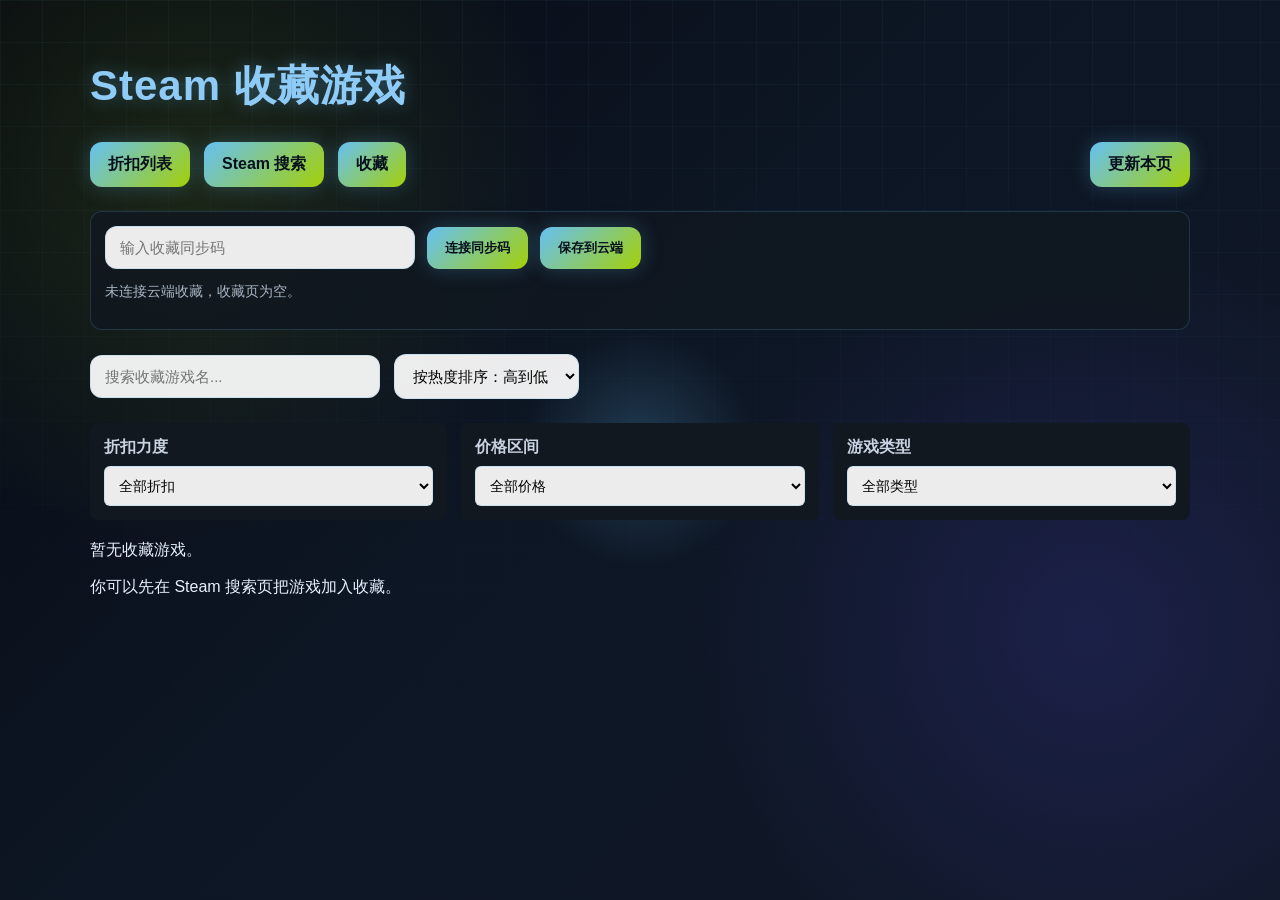
<file: favorites.html>
<!DOCTYPE html>
<html lang="zh-CN">
<head>
  <meta charset="UTF-8">
  <title>Steam 收藏游戏</title>
  <link rel="stylesheet" href="assets/styles.css">
</head>
<body>
  <h1>Steam 收藏游戏</h1>

  <div class="button-row nav-row">
    <div class="nav-links">
      <a class="stats-button nav-button" href="index.html">折扣列表</a>
      <a class="stats-button nav-button" href="search.html">Steam 搜索</a>
      <a class="stats-button nav-button" href="favorites.html">收藏</a>
    </div>
    <div class="nav-actions">
      <button class="stats-button nav-button" onclick="refreshCurrentPageFavorites()">更新本页</button>
    </div>
  </div>

  <div class="sync-panel">
    <div class="sync-row">
      <input id="syncKeyInput" type="text" placeholder="输入收藏同步码">
      <button class="stats-button" onclick="connectSyncKey()">连接同步码</button>
      <button class="stats-button" onclick="saveCloudFavorites()">保存到云端</button>
    </div>
    <p id="syncStatus" class="meta">未连接云端收藏。</p>
  </div>

  <div class="toolbar">
    <input id="searchInput" type="text" placeholder="搜索收藏游戏名..." oninput="handleListCriteriaChange()">

    <select id="sortSelect" onchange="handleListCriteriaChange()">
      <option value="popularity_desc">按热度排序：高到低</option>
      <option value="name_asc">按名称排序：A-Z</option>
      <option value="name_desc">按名称排序：Z-A</option>
      <option value="price_asc">按价格排序：低到高</option>
      <option value="price_desc">按价格排序：高到低</option>
      <option value="discount_desc">按折扣排序：高到低</option>
    </select>
  </div>

  <div class="filter-grid">
    <div class="filter-field">
      <label for="discountFilter">折扣力度</label>
      <select id="discountFilter" onchange="handleListCriteriaChange()">
        <option value="all">全部折扣</option>
        <option value="80">80% 及以上</option>
        <option value="70">70% 及以上</option>
        <option value="50">50% 及以上</option>
        <option value="30">30% 及以上</option>
      </select>
    </div>

    <div class="filter-field">
      <label for="priceFilter">价格区间</label>
      <select id="priceFilter" onchange="handleListCriteriaChange()">
        <option value="all">全部价格</option>
        <option value="0-20">¥20 以内</option>
        <option value="20-50">¥20 - ¥50</option>
        <option value="50-100">¥50 - ¥100</option>
        <option value="100-999999">¥100 以上</option>
      </select>
    </div>

    <div class="filter-field">
      <label for="genreFilter">游戏类型</label>
      <select id="genreFilter" onchange="handleListCriteriaChange()">
        <option value="all">全部类型</option>
      </select>
    </div>
  </div>

  <p id="gameCount"></p>
  <p id="refreshStatus" class="meta"></p>
  <div id="games"></div>
  <div id="pagination" class="pagination" style="display: none;">
    <button id="prevPageButton" class="page-button" onclick="changePage(-1)">上一页</button>
    <span id="pageInfo" class="page-info">第 1 / 1 页</span>
    <button id="nextPageButton" class="page-button" onclick="changePage(1)">下一页</button>
  </div>

<script>
  const FAVORITES_KEY = 'steamDealFavorites';
  const REFRESH_ENDPOINT = 'https://steam.nin508404.workers.dev/api/apps';
  const CLOUD_FAVORITES_ENDPOINT = 'https://steam.nin508404.workers.dev/api/favorites';
  const SYNC_KEY_STORAGE = 'steamFavoritesSyncKey';
  const PAGE_SIZE = 20;

  let favoriteGames = [];
  let currentPage = 1;

  function escapeHTML(text) {
    if (!text) return '';

    return String(text)
      .replaceAll('&', '&amp;')
      .replaceAll('<', '&lt;')
      .replaceAll('>', '&gt;')
      .replaceAll('"', '&quot;')
      .replaceAll("'", '&#039;');
  }

  function getFavorites() {
    return JSON.parse(localStorage.getItem(FAVORITES_KEY) || '{}');
  }

  function saveFavorites(favorites) {
    localStorage.setItem(FAVORITES_KEY, JSON.stringify(favorites));
    syncFavoritesToCloud(favorites);
  }

  function getSyncKey() {
    return localStorage.getItem(SYNC_KEY_STORAGE) || '';
  }

  function setSyncKey(syncKey) {
    if (syncKey) {
      localStorage.setItem(SYNC_KEY_STORAGE, syncKey);
    } else {
      localStorage.removeItem(SYNC_KEY_STORAGE);
    }

    document.getElementById('syncKeyInput').value = syncKey;
  }

  function getSyncEndpoint(syncKey) {
    return `${CLOUD_FAVORITES_ENDPOINT}?key=${encodeURIComponent(syncKey)}`;
  }

  function isValidSyncKey(syncKey) {
    return /^[a-zA-Z0-9_-]{8,64}$/.test(syncKey);
  }

  function updateSyncStatus(message) {
    document.getElementById('syncStatus').innerText = message;
  }

  async function syncFavoritesToCloud(favorites = getFavorites()) {
    const syncKey = getSyncKey();

    if (!syncKey) return;

    try {
      const response = await fetch(getSyncEndpoint(syncKey), {
        method: 'POST',
        headers: {
          'Content-Type': 'application/json',
        },
        body: JSON.stringify({ games: favorites }),
      });

      if (!response.ok) {
        throw new Error(`云端保存返回 ${response.status}`);
      }

      const data = await response.json();
      updateSyncStatus(`已连接云端收藏：${syncKey}，云端收藏 ${data.count || 0} 个。`);
    } catch (error) {
      console.error(error);
      updateSyncStatus('云端保存失败，请确认 Worker KV 已绑定并部署。');
    }
  }

  async function loadCloudFavorites(syncKey) {
    const response = await fetch(getSyncEndpoint(syncKey));

    if (!response.ok) {
      throw new Error(`云端读取返回 ${response.status}`);
    }

    const data = await response.json();

    return data.games && typeof data.games === 'object' ? data.games : {};
  }

  async function connectSyncKey() {
    const syncKey = document.getElementById('syncKeyInput').value.trim();

    if (!syncKey) {
      setSyncKey('');
      localStorage.removeItem(FAVORITES_KEY);
      favoriteGames = [];
      currentPage = 1;
      populateGenreFilter();
      renderFavorites();
      updateSyncStatus('未连接云端收藏，收藏页已重置为空。');
      return;
    }

    if (!isValidSyncKey(syncKey)) {
      updateSyncStatus('同步码需为 8-64 位字母、数字、下划线或短横线。');
      return;
    }

    try {
      updateSyncStatus('正在连接云端收藏...');
      const cloudFavorites = await loadCloudFavorites(syncKey);

      setSyncKey(syncKey);
      localStorage.setItem(FAVORITES_KEY, JSON.stringify(cloudFavorites));
      favoriteGames = Object.values(cloudFavorites);
      currentPage = 1;
      populateGenreFilter();
      renderFavorites();
      updateSyncStatus(`已连接云端收藏：${syncKey}，当前收藏 ${favoriteGames.length} 个。`);
    } catch (error) {
      console.error(error);
      updateSyncStatus('连接失败，请确认同步码和 Cloudflare Worker 配置。');
    }
  }

  async function saveCloudFavorites() {
    const syncKey = document.getElementById('syncKeyInput').value.trim() || getSyncKey();

    if (!isValidSyncKey(syncKey)) {
      updateSyncStatus('请先创建或输入有效同步码。');
      return;
    }

    setSyncKey(syncKey);
    updateSyncStatus('正在保存到云端...');
    await syncFavoritesToCloud(getFavorites());
  }

  function getCurrentPageFavoriteGames() {
    const games = getFilteredSortedGames();
    const totalPages = Math.max(1, Math.ceil(games.length / PAGE_SIZE));

    currentPage = Math.min(Math.max(currentPage, 1), totalPages);

    return getPageItems(games, currentPage, PAGE_SIZE).items;
  }

  function removeFavorite(appid) {
    const favorites = getFavorites();
    delete favorites[appid];
    saveFavorites(favorites);
    loadFavorites();
  }

  function populateGenreFilter() {
    const genreSelect = document.getElementById('genreFilter');
    const genres = new Set();

    favoriteGames.forEach(game => {
      if (!Array.isArray(game.genres)) return;
      game.genres.forEach(genre => {
        if (genre) genres.add(genre);
      });
    });

    const selectedGenre = genreSelect.value;
    genreSelect.innerHTML = '<option value="all">全部类型</option>';

    [...genres]
      .sort((a, b) => a.localeCompare(b, 'zh-CN'))
      .forEach(genre => {
        const option = document.createElement('option');
        option.value = genre;
        option.textContent = genre;
        genreSelect.appendChild(option);
      });

    genreSelect.value = [...genres].includes(selectedGenre) ? selectedGenre : 'all';
  }

  function gameMatchesFilters(game) {
    const discountFilter = document.getElementById('discountFilter').value;
    const priceFilter = document.getElementById('priceFilter').value;
    const genreFilter = document.getElementById('genreFilter').value;

    if (discountFilter !== 'all' && (game.discount || 0) < Number(discountFilter)) {
      return false;
    }

    if (priceFilter !== 'all') {
      const [minPrice, maxPrice] = priceFilter.split('-').map(Number);
      const price = Number(game.final_price_num || 0);

      if (price < minPrice || price > maxPrice) {
        return false;
      }
    }

    if (genreFilter !== 'all') {
      const genres = Array.isArray(game.genres) ? game.genres : [];

      if (!genres.includes(genreFilter)) {
        return false;
      }
    }

    return true;
  }

  function sortGames(games, sortType) {
    const sortedGames = [...games];

    sortedGames.sort((a, b) => {
      if (sortType === 'name_asc') return a.name.localeCompare(b.name);
      if (sortType === 'name_desc') return b.name.localeCompare(a.name);
      if (sortType === 'price_asc') return (a.final_price_num || 0) - (b.final_price_num || 0);
      if (sortType === 'price_desc') return (b.final_price_num || 0) - (a.final_price_num || 0);
      if (sortType === 'discount_desc') return (b.discount || 0) - (a.discount || 0);
      return (b.popularity || 0) - (a.popularity || 0);
    });

    return sortedGames;
  }

  function getFilteredSortedGames() {
    const keyword = document.getElementById('searchInput').value.trim().toLowerCase();
    const sortType = document.getElementById('sortSelect').value;

    return sortGames(
      favoriteGames.filter(game => game.name.toLowerCase().includes(keyword) && gameMatchesFilters(game)),
      sortType
    );
  }

  function getPageItems(items, page, pageSize) {
    const startIndex = (page - 1) * pageSize;

    return {
      items: items.slice(startIndex, startIndex + pageSize),
      startIndex
    };
  }

  function updatePaginationControls(totalItems) {
    const totalPages = Math.max(1, Math.ceil(totalItems / PAGE_SIZE));

    document.getElementById('pagination').style.display = totalItems > PAGE_SIZE ? 'flex' : 'none';
    document.getElementById('pageInfo').innerText = `第 ${currentPage} / ${totalPages} 页`;
    document.getElementById('prevPageButton').disabled = currentPage <= 1;
    document.getElementById('nextPageButton').disabled = currentPage >= totalPages;
  }

  function renderGameCards(container, games) {
    games.forEach(game => {
      const review = game.top_review || {};
      const imageUrl = game.image_url || `https://cdn.akamai.steamstatic.com/steam/apps/${game.appid}/header.jpg`;
      const genres = Array.isArray(game.genres) && game.genres.length > 0 ? game.genres : ['暂无类型'];
      const categories = Array.isArray(game.categories) && game.categories.length > 0 ? game.categories : [];
      const genreHTML = genres.slice(0, 4).map(item => `<span class="tag">${escapeHTML(item)}</span>`).join('');
      const categoryHTML = categories.slice(0, 3).map(item => `<span class="tag">${escapeHTML(item)}</span>`).join('');
      const scoreText = game.metacritic_score ? `${game.metacritic_score} / 100` : '暂无评分';
      const platformList = [];

      if (game.platforms?.windows) platformList.push('Windows');
      if (game.platforms?.mac) platformList.push('macOS');
      if (game.platforms?.linux) platformList.push('Linux');

      const platformText = platformList.length > 0 ? platformList.join(' / ') : '未知平台';
      const developerText = Array.isArray(game.developers) && game.developers.length > 0 ? game.developers.join(' / ') : '未知开发商';
      const publisherText = Array.isArray(game.publishers) && game.publishers.length > 0 ? game.publishers.join(' / ') : '未知发行商';

      const div = document.createElement('div');
      div.className = 'game';
      div.innerHTML = `
        <div class="game-card">
          <div class="game-left">
            <div class="game-cover-wrap">
              <img class="game-cover" src="${escapeHTML(imageUrl)}" alt="${escapeHTML(game.name)}" loading="lazy" onerror="this.style.display='none'">
            </div>
            <div class="cover-meta">
              <div class="score-pill">评分：${escapeHTML(scoreText)}</div>
              <div class="side-line">类型：</div>
              <div class="tag-list">${genreHTML}</div>
              ${categoryHTML ? `<div class="side-line" style="margin-top: 10px;">特性：</div><div class="tag-list">${categoryHTML}</div>` : ''}
              <div class="side-line" style="margin-top: 10px;">平台：${escapeHTML(platformText)}</div>
              <div class="side-line">发行日期：${escapeHTML(game.release_date || '未知')}</div>
              <div class="side-line">开发商：${escapeHTML(developerText)}</div>
              <div class="side-line">发行商：${escapeHTML(publisherText)}</div>
            </div>
          </div>
          <div class="game-info">
            <h2>${escapeHTML(game.name)}</h2>
            <p>
              折扣：<span class="discount">-${game.discount || 0}%</span>
              ｜ 现价：${escapeHTML(game.final_price)}
              ｜ 原价：${escapeHTML(game.original_price)}
            </p>
            <p class="meta">热度：${Number(game.popularity || 0).toLocaleString()} 条推荐/评论</p>
            <p class="description">${escapeHTML(game.description || '暂无简介')}</p>
            <div class="review">
              <strong>热门评论：</strong>
              <p>${escapeHTML(review.text || '暂无热门评论')}</p>
              <p class="meta">有用票数：${Number(review.votes_up || 0).toLocaleString()}</p>
            </div>
            <p>
              <button class="favorite-button" onclick="removeFavorite(${Number(game.appid)})">取消收藏</button>
              <a href="${escapeHTML(game.url)}" target="_blank" style="margin-left: 12px;">查看 Steam 页面</a>
            </p>
          </div>
        </div>
      `;

      container.appendChild(div);
    });
  }

  function renderFavorites() {
    const games = getFilteredSortedGames();
    const totalPages = Math.max(1, Math.ceil(games.length / PAGE_SIZE));
    const container = document.getElementById('games');

    currentPage = Math.min(Math.max(currentPage, 1), totalPages);
    container.innerHTML = '';
    updatePaginationControls(games.length);

    if (favoriteGames.length === 0) {
      document.getElementById('gameCount').innerText = '暂无收藏游戏。';
      container.innerHTML = '<p>你可以先在 Steam 搜索页把游戏加入收藏。</p>';
      return;
    }

    if (games.length === 0) {
      document.getElementById('gameCount').innerText = `当前显示 0 / ${favoriteGames.length} 个收藏游戏`;
      container.innerHTML = '<p>没有找到符合条件的收藏游戏。</p>';
      return;
    }

    const { items: pageGames, startIndex } = getPageItems(games, currentPage, PAGE_SIZE);
    document.getElementById('gameCount').innerText = `当前显示 ${startIndex + 1}-${startIndex + pageGames.length} / ${games.length} 个收藏游戏`;
    renderGameCards(container, pageGames);
  }

  async function refreshCurrentPageFavorites() {
    const pageGames = getCurrentPageFavoriteGames();
    const status = document.getElementById('refreshStatus');

    if (pageGames.length === 0) {
      status.innerText = '当前页没有可更新的收藏游戏。';
      return;
    }

    const appids = pageGames.map(game => game.appid).filter(Boolean);
    const uniqueAppids = [...new Set(appids)].slice(0, PAGE_SIZE);

    status.innerText = `正在更新本页 ${uniqueAppids.length} 个收藏游戏...`;

    try {
      const response = await fetch(`${REFRESH_ENDPOINT}?ids=${uniqueAppids.join(',')}`);

      if (!response.ok) {
        throw new Error(`刷新接口返回 ${response.status}`);
      }

      const data = await response.json();
      const refreshedGames = Array.isArray(data.results) ? data.results : [];
      const favorites = getFavorites();

      refreshedGames.forEach(game => {
        if (game.appid) {
          favorites[game.appid] = game;
        }
      });

      saveFavorites(favorites);
      favoriteGames = Object.values(favorites);
      populateGenreFilter();
      renderFavorites();

      status.innerText = `已更新本页 ${refreshedGames.length} 个收藏游戏。`;
    } catch (error) {
      console.error(error);
      status.innerText = '更新失败，请确认 Cloudflare Worker 的 /api/apps 已部署并可访问。';
    }
  }

  function handleListCriteriaChange() {
    currentPage = 1;
    renderFavorites();
  }

  function changePage(direction) {
    const games = getFilteredSortedGames();
    const totalPages = Math.max(1, Math.ceil(games.length / PAGE_SIZE));
    currentPage = Math.min(Math.max(currentPage + direction, 1), totalPages);
    renderFavorites();
    window.scrollTo({ top: 0, behavior: 'smooth' });
  }

  function loadFavorites() {
    const syncKey = getSyncKey();

    if (!syncKey) {
      localStorage.removeItem(FAVORITES_KEY);
      favoriteGames = [];
      currentPage = 1;
      document.getElementById('syncKeyInput').value = '';
      updateSyncStatus('未连接云端收藏，收藏页为空。');
      populateGenreFilter();
      renderFavorites();
      return;
    }

    document.getElementById('syncKeyInput').value = syncKey;
    updateSyncStatus(`已连接云端收藏：${syncKey}`);
    favoriteGames = Object.values(getFavorites());
    populateGenreFilter();
    renderFavorites();
  }

  document.addEventListener('pointermove', (event) => {
    document.documentElement.style.setProperty('--mouse-x', `${event.clientX}px`);
    document.documentElement.style.setProperty('--mouse-y', `${event.clientY}px`);
  });

  loadFavorites();
</script>
</body>
</html>
</file>
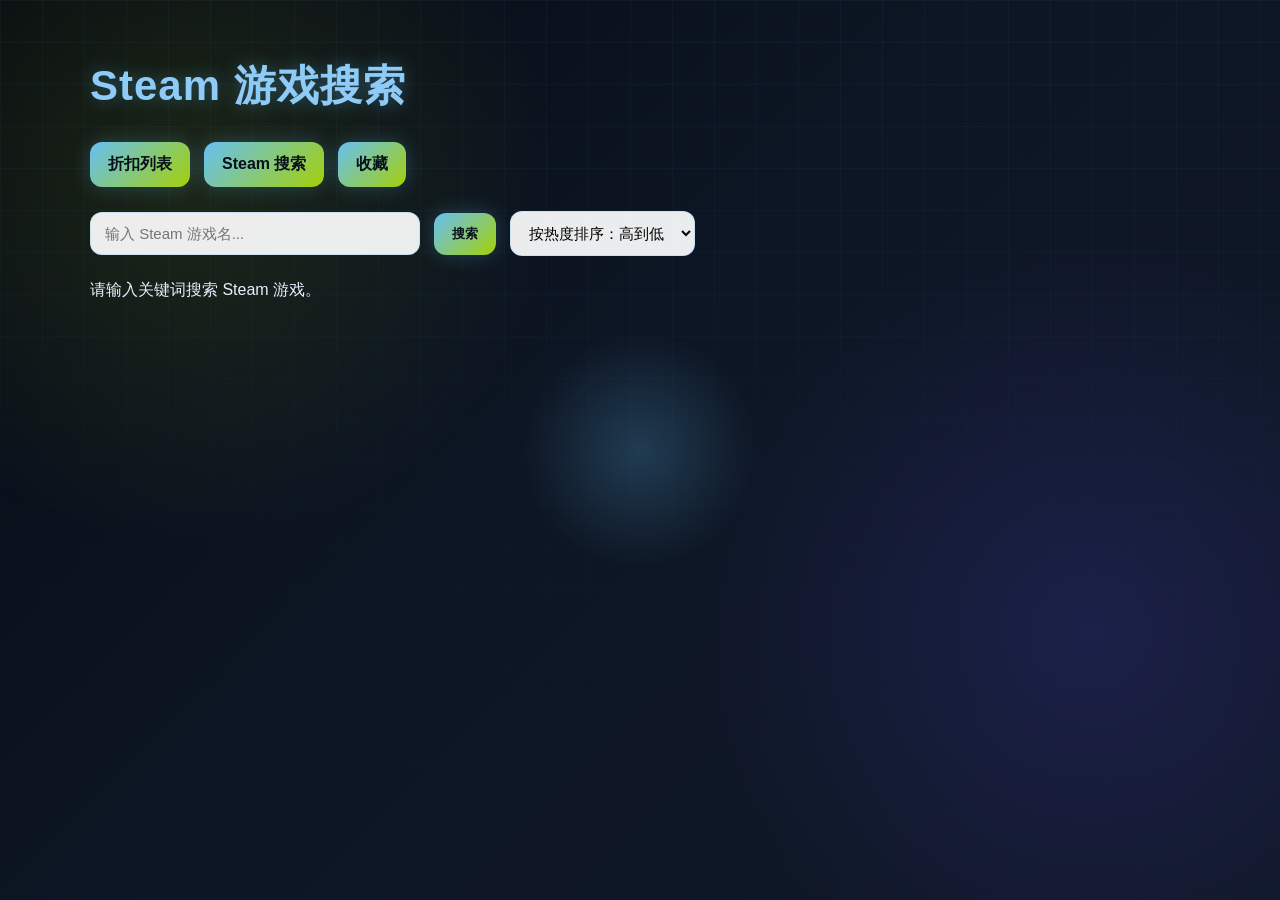
<file: search.html>
<!DOCTYPE html>
<html lang="zh-CN">
<head>
  <meta charset="UTF-8">
  <title>Steam 游戏搜索</title>
  <link rel="stylesheet" href="assets/styles.css">
</head>
<body>
  <h1>Steam 游戏搜索</h1>

  <div class="button-row">
    <a class="stats-button" href="index.html">折扣列表</a>
    <a class="stats-button" href="search.html">Steam 搜索</a>
    <a class="stats-button" href="favorites.html">收藏</a>
  </div>

  <div class="toolbar">
    <input id="steamKeyword" type="text" placeholder="输入 Steam 游戏名..." onkeydown="handleSearchKey(event)">
    <button class="stats-button" onclick="searchSteam()">搜索</button>

    <select id="sortSelect" onchange="handleListCriteriaChange()">
      <option value="popularity_desc">按热度排序：高到低</option>
      <option value="name_asc">按名称排序：A-Z</option>
      <option value="name_desc">按名称排序：Z-A</option>
      <option value="price_asc">按价格排序：低到高</option>
      <option value="price_desc">按价格排序：高到低</option>
      <option value="discount_desc">按折扣排序：高到低</option>
    </select>
  </div>

  <p id="statusText">请输入关键词搜索 Steam 游戏。</p>
  <div id="games"></div>
  <div id="pagination" class="pagination" style="display: none;">
    <button id="prevPageButton" class="page-button" onclick="changePage(-1)">上一页</button>
    <span id="pageInfo" class="page-info">第 1 / 1 页</span>
    <button id="nextPageButton" class="page-button" onclick="changePage(1)">下一页</button>
  </div>

<script>
  const SEARCH_ENDPOINT = 'https://steam.nin508404.workers.dev/api/search';
  const CLOUD_FAVORITES_ENDPOINT = 'https://steam.nin508404.workers.dev/api/favorites';
  const FAVORITES_KEY = 'steamDealFavorites';
  const SYNC_KEY_STORAGE = 'steamFavoritesSyncKey';
  const PAGE_SIZE = 50;

  let searchResults = [];
  let currentPage = 1;

  function escapeHTML(text) {
    if (!text) return '';

    return String(text)
      .replaceAll('&', '&amp;')
      .replaceAll('<', '&lt;')
      .replaceAll('>', '&gt;')
      .replaceAll('"', '&quot;')
      .replaceAll("'", '&#039;');
  }

  function normalizeGame(game) {
    return {
      appid: game.appid,
      name: game.name || 'Unknown Game',
      discount: Number(game.discount || 0),
      original_price: game.original_price || game.price_overview?.initial_formatted || '未知',
      final_price: game.final_price || game.price_overview?.final_formatted || '未知',
      final_price_num: Number(game.final_price_num || game.price_overview?.final || 0) / (game.price_overview ? 100 : 1),
      description: game.description || game.short_description || '暂无简介',
      popularity: Number(game.popularity || game.recommendations?.total || 0),
      image_url: game.image_url || game.header_image || `https://cdn.akamai.steamstatic.com/steam/apps/${game.appid}/header.jpg`,
      genres: Array.isArray(game.genres) ? game.genres : [],
      categories: Array.isArray(game.categories) ? game.categories : [],
      metacritic_score: game.metacritic_score || game.metacritic?.score || null,
      release_date: game.release_date || game.release_date_text || '未知',
      developers: Array.isArray(game.developers) ? game.developers : [],
      publishers: Array.isArray(game.publishers) ? game.publishers : [],
      platforms: game.platforms || {},
      url: game.url || `https://store.steampowered.com/app/${game.appid}`,
      top_review: game.top_review || null
    };
  }

  function getFavorites() {
    return JSON.parse(localStorage.getItem(FAVORITES_KEY) || '{}');
  }

  function saveFavorites(favorites) {
    localStorage.setItem(FAVORITES_KEY, JSON.stringify(favorites));
    syncFavoritesToCloud(favorites);
  }

  function getSyncKey() {
    return localStorage.getItem(SYNC_KEY_STORAGE) || '';
  }

  async function syncFavoritesToCloud(favorites) {
    const syncKey = getSyncKey();

    if (!syncKey) return;

    try {
      await fetch(`${CLOUD_FAVORITES_ENDPOINT}?key=${encodeURIComponent(syncKey)}`, {
        method: 'POST',
        headers: {
          'Content-Type': 'application/json',
        },
        body: JSON.stringify({ games: favorites }),
      });
    } catch (error) {
      console.error('Cloud favorite sync failed', error);
    }
  }

  function isFavorite(appid) {
    return Boolean(getFavorites()[appid]);
  }

  function toggleFavorite(appid) {
    const favorites = getFavorites();
    const game = searchResults.find(item => String(item.appid) === String(appid));

    if (!game) return;

    if (favorites[appid]) {
      delete favorites[appid];
    } else {
      favorites[appid] = game;
    }

    saveFavorites(favorites);
    renderResults();
  }

  function sortGames(games, sortType) {
    const sortedGames = [...games];

    sortedGames.sort((a, b) => {
      if (sortType === 'name_asc') return a.name.localeCompare(b.name);
      if (sortType === 'name_desc') return b.name.localeCompare(a.name);
      if (sortType === 'price_asc') return (a.final_price_num || 0) - (b.final_price_num || 0);
      if (sortType === 'price_desc') return (b.final_price_num || 0) - (a.final_price_num || 0);
      if (sortType === 'discount_desc') return (b.discount || 0) - (a.discount || 0);
      return (b.popularity || 0) - (a.popularity || 0);
    });

    return sortedGames;
  }

  function getPageItems(items, page, pageSize) {
    const startIndex = (page - 1) * pageSize;

    return {
      items: items.slice(startIndex, startIndex + pageSize),
      startIndex
    };
  }

  function updatePaginationControls(totalItems) {
    const totalPages = Math.max(1, Math.ceil(totalItems / PAGE_SIZE));

    document.getElementById('pagination').style.display = totalItems > PAGE_SIZE ? 'flex' : 'none';
    document.getElementById('pageInfo').innerText = `第 ${currentPage} / ${totalPages} 页`;
    document.getElementById('prevPageButton').disabled = currentPage <= 1;
    document.getElementById('nextPageButton').disabled = currentPage >= totalPages;
  }

  function renderGameCards(container, games) {
    games.forEach(game => {
      const review = game.top_review || {};
      const imageUrl = game.image_url || `https://cdn.akamai.steamstatic.com/steam/apps/${game.appid}/header.jpg`;
      const genres = Array.isArray(game.genres) && game.genres.length > 0 ? game.genres : ['暂无类型'];
      const categories = Array.isArray(game.categories) && game.categories.length > 0 ? game.categories : [];
      const genreHTML = genres.slice(0, 4).map(item => `<span class="tag">${escapeHTML(item)}</span>`).join('');
      const categoryHTML = categories.slice(0, 3).map(item => `<span class="tag">${escapeHTML(item)}</span>`).join('');
      const scoreText = game.metacritic_score ? `${game.metacritic_score} / 100` : '暂无评分';
      const platformList = [];

      if (game.platforms?.windows) platformList.push('Windows');
      if (game.platforms?.mac) platformList.push('macOS');
      if (game.platforms?.linux) platformList.push('Linux');

      const platformText = platformList.length > 0 ? platformList.join(' / ') : '未知平台';
      const developerText = Array.isArray(game.developers) && game.developers.length > 0 ? game.developers.join(' / ') : '未知开发商';
      const publisherText = Array.isArray(game.publishers) && game.publishers.length > 0 ? game.publishers.join(' / ') : '未知发行商';
      const favorite = isFavorite(game.appid);

      const div = document.createElement('div');
      div.className = 'game';
      div.innerHTML = `
        <div class="game-card">
          <div class="game-left">
            <div class="game-cover-wrap">
              <img class="game-cover" src="${escapeHTML(imageUrl)}" alt="${escapeHTML(game.name)}" loading="lazy" onerror="this.style.display='none'">
            </div>
            <div class="cover-meta">
              <div class="score-pill">评分：${escapeHTML(scoreText)}</div>
              <div class="side-line">类型：</div>
              <div class="tag-list">${genreHTML}</div>
              ${categoryHTML ? `<div class="side-line" style="margin-top: 10px;">特性：</div><div class="tag-list">${categoryHTML}</div>` : ''}
              <div class="side-line" style="margin-top: 10px;">平台：${escapeHTML(platformText)}</div>
              <div class="side-line">发行日期：${escapeHTML(game.release_date || '未知')}</div>
              <div class="side-line">开发商：${escapeHTML(developerText)}</div>
              <div class="side-line">发行商：${escapeHTML(publisherText)}</div>
            </div>
          </div>
          <div class="game-info">
            <h2>${escapeHTML(game.name)}</h2>
            <p>
              折扣：<span class="discount">-${game.discount || 0}%</span>
              ｜ 现价：${escapeHTML(game.final_price)}
              ｜ 原价：${escapeHTML(game.original_price)}
            </p>
            <p class="meta">热度：${Number(game.popularity || 0).toLocaleString()} 条推荐/评论</p>
            <p class="description">${escapeHTML(game.description || '暂无简介')}</p>
            <div class="review">
              <strong>热门评论：</strong>
              <p>${escapeHTML(review.text || '暂无热门评论')}</p>
              <p class="meta">有用票数：${Number(review.votes_up || 0).toLocaleString()}</p>
            </div>
            <p>
              <button class="favorite-button ${favorite ? 'is-favorite' : ''}" onclick="toggleFavorite(${Number(game.appid)})">
                ${favorite ? '取消收藏' : '加入收藏'}
              </button>
              <a href="${escapeHTML(game.url)}" target="_blank" style="margin-left: 12px;">查看 Steam 页面</a>
            </p>
          </div>
        </div>
      `;

      container.appendChild(div);
    });
  }

  function renderResults() {
    const sortType = document.getElementById('sortSelect')?.value || 'popularity_desc';
    const games = sortGames(searchResults, sortType);
    const totalPages = Math.max(1, Math.ceil(games.length / PAGE_SIZE));
    const container = document.getElementById('games');

    currentPage = Math.min(Math.max(currentPage, 1), totalPages);
    container.innerHTML = '';
    updatePaginationControls(games.length);

    if (games.length === 0) {
      document.getElementById('statusText').innerText = '暂无搜索结果。';
      return;
    }

    const { items: pageGames, startIndex } = getPageItems(games, currentPage, PAGE_SIZE);
    document.getElementById('statusText').innerText = `当前显示 ${startIndex + 1}-${startIndex + pageGames.length} / ${games.length} 个搜索结果`;
    renderGameCards(container, pageGames);
  }

  async function searchSteam() {
    const keyword = document.getElementById('steamKeyword').value.trim();

    if (!keyword) {
      document.getElementById('statusText').innerText = '请输入关键词搜索 Steam 游戏。';
      return;
    }

    currentPage = 1;
    document.getElementById('statusText').innerText = '正在搜索 Steam...';
    document.getElementById('games').innerHTML = '';

    try {
      const url = `${SEARCH_ENDPOINT}?q=${encodeURIComponent(keyword)}&page=1`;
      const response = await fetch(url);

      if (!response.ok) {
        throw new Error(`搜索接口返回 ${response.status}`);
      }

      const data = await response.json();
      const rawResults = data.results || data.deals || data.games || [];
      searchResults = rawResults.map(normalizeGame).filter(game => game.appid);
      renderResults();
    } catch (error) {
      console.error(error);
      document.getElementById('statusText').innerText = '搜索失败，请确认 Cloudflare Worker 的 /api/search 已部署并可访问。';
    }
  }

  function handleSearchKey(event) {
    if (event.key === 'Enter') {
      searchSteam();
    }
  }

  function handleListCriteriaChange() {
    currentPage = 1;
    renderResults();
  }

  function changePage(direction) {
    const totalPages = Math.max(1, Math.ceil(searchResults.length / PAGE_SIZE));
    currentPage = Math.min(Math.max(currentPage + direction, 1), totalPages);
    renderResults();
    window.scrollTo({ top: 0, behavior: 'smooth' });
  }

  document.addEventListener('pointermove', (event) => {
    document.documentElement.style.setProperty('--mouse-x', `${event.clientX}px`);
    document.documentElement.style.setProperty('--mouse-y', `${event.clientY}px`);
  });
</script>
</body>
</html>
</file>
<file: assets/styles.css>
:root {
  --mouse-x: 50vw;
  --mouse-y: 50vh;
}

body {
  font-family: Arial, sans-serif;
  max-width: 1100px;
  margin: 0 auto;
  padding: 30px;
  color: #e8f0ff;
  background: #070b12;
  position: relative;
  overflow-x: hidden;
}

body::before {
  content: "";
  position: fixed;
  inset: 0;
  pointer-events: none;
  z-index: -2;
  background:
    radial-gradient(circle at var(--mouse-x) var(--mouse-y), rgba(102, 192, 244, 0.22), transparent 15%),
    radial-gradient(circle at 15% 20%, rgba(164, 208, 7, 0.12), transparent 28%),
    radial-gradient(circle at 85% 70%, rgba(95, 80, 255, 0.16), transparent 32%),
    linear-gradient(135deg, #070b12 0%, #0d1624 45%, #101827 100%);
}

body::after {
  content: "";
  position: fixed;
  inset: 0;
  pointer-events: none;
  z-index: -1;
  background-image:
    linear-gradient(rgba(102, 192, 244, 0.06) 1px, transparent 1px),
    linear-gradient(90deg, rgba(102, 192, 244, 0.06) 1px, transparent 1px);
  background-size: 42px 42px;
  mask-image: linear-gradient(to bottom, rgba(0,0,0,0.8), transparent 80%);
  animation: gridMove 18s linear infinite;
}

@keyframes gridMove {
  from {
    background-position: 0 0;
  }

  to {
    background-position: 84px 84px;
  }
}

h1 {
  color: #8ecbf7;
  font-size: 42px;
  letter-spacing: 1px;
  text-shadow: 0 0 18px rgba(102, 192, 244, 0.35);
}

a {
  color: #8ecbf7;
}

.button-row,
.toolbar {
  display: flex;
  gap: 14px;
  margin: 24px 0;
  flex-wrap: wrap;
  align-items: center;
}

.nav-row {
  justify-content: space-between;
}

.nav-links,
.nav-actions {
  display: flex;
  gap: 14px;
  flex-wrap: wrap;
  align-items: center;
}

.toolbar input,
.toolbar select {
  padding: 12px 14px;
  border-radius: 12px;
  border: 1px solid rgba(102, 192, 244, 0.25);
  background: rgba(255, 255, 255, 0.92);
  font-size: 15px;
  outline: none;
}

.toolbar input {
  min-width: 260px;
}

#steamKeyword {
  min-width: 300px;
}

.stats-button,
.favorite-button,
.page-button {
  background: linear-gradient(135deg, #66c0f4, #a4d007);
  color: #07111e;
  border: none;
  padding: 12px 18px;
  border-radius: 12px;
  cursor: pointer;
  font-weight: bold;
  display: inline-flex;
  align-items: center;
  justify-content: center;
  box-shadow: 0 0 20px rgba(102, 192, 244, 0.25);
  transition: transform 0.2s ease, box-shadow 0.2s ease;
  text-decoration: none;
}

.stats-button:hover,
.favorite-button:hover,
.page-button:hover {
  transform: translateY(-2px);
  box-shadow: 0 0 28px rgba(102, 192, 244, 0.45);
}

.favorite-button.is-favorite {
  background: linear-gradient(135deg, #a4d007, #ffcf5a);
}

.nav-button {
  box-sizing: border-box;
  width: auto;
  height: auto;
  padding: 12px 18px;
  margin: 0;
  font: inherit;
  font-weight: bold;
  text-align: center;
  white-space: nowrap;
}

.modal {
  display: none;
  position: fixed;
  z-index: 999;
  left: 0;
  top: 0;
  width: 100%;
  height: 100%;
  background: rgba(0, 0, 0, 0.75);
}

.modal-content {
  background: #1b2838;
  margin: 6% auto;
  padding: 24px;
  width: 80%;
  max-width: 850px;
  border-radius: 10px;
  color: #eee;
}

.close {
  float: right;
  font-size: 28px;
  cursor: pointer;
  color: #aaa;
}

.close:hover {
  color: #fff;
}

.filter-grid {
  display: grid;
  grid-template-columns: repeat(3, 1fr);
  gap: 14px;
  margin: 20px 0;
}

.filter-field {
  background: #111820;
  padding: 14px;
  border-radius: 8px;
}

.filter-field label {
  display: block;
  margin-bottom: 8px;
  color: #c8d2e0;
  font-weight: bold;
}

.filter-field select {
  width: 100%;
  padding: 10px;
  border-radius: 6px;
  border: 1px solid rgba(102, 192, 244, 0.25);
  background: rgba(255, 255, 255, 0.92);
  font-size: 14px;
}

.filter-actions,
.sync-row {
  display: flex;
  gap: 12px;
  flex-wrap: wrap;
  align-items: center;
}

.filter-actions {
  margin-top: 18px;
}

.filter-summary {
  color: #aab6c5;
  margin: 0;
}

.sync-panel {
  background: rgba(17, 24, 32, 0.82);
  border: 1px solid rgba(102, 192, 244, 0.18);
  border-radius: 12px;
  padding: 14px;
  margin: 18px 0 24px;
}

.sync-panel input {
  min-width: 280px;
  padding: 12px 14px;
  border-radius: 12px;
  border: 1px solid rgba(102, 192, 244, 0.25);
  background: rgba(255, 255, 255, 0.92);
  font-size: 15px;
  outline: none;
}

.game {
  position: relative;
  background: rgba(27, 40, 56, 0.72);
  backdrop-filter: blur(16px);
  border: 1px solid rgba(102, 192, 244, 0.18);
  padding: 20px;
  margin-bottom: 22px;
  border-radius: 18px;
  overflow: hidden;
  box-shadow: 0 18px 45px rgba(0, 0, 0, 0.35);
  transition: transform 0.25s ease, border-color 0.25s ease, box-shadow 0.25s ease;
}

.game::before {
  content: "";
  position: absolute;
  inset: 0;
  background: linear-gradient(120deg, transparent, rgba(102, 192, 244, 0.08), transparent);
  transform: translateX(-100%);
  transition: transform 0.6s ease;
}

.game:hover {
  transform: translateY(-5px) scale(1.01);
  border-color: rgba(102, 192, 244, 0.5);
  box-shadow: 0 22px 65px rgba(102, 192, 244, 0.16);
}

.game:hover::before {
  transform: translateX(100%);
}

.game-card {
  position: relative;
  display: flex;
  gap: 24px;
  align-items: flex-start;
  z-index: 1;
}

.game-left {
  width: 300px;
  flex-shrink: 0;
}

.game-cover-wrap {
  overflow: hidden;
  border-radius: 14px;
  background: #111820;
  box-shadow: 0 10px 30px rgba(0,0,0,0.35);
}

.game-cover {
  width: 100%;
  display: block;
  object-fit: cover;
  transition: transform 0.35s ease;
}

.game:hover .game-cover {
  transform: scale(1.06);
}

.cover-meta {
  margin-top: 12px;
  background: rgba(7, 11, 18, 0.65);
  border: 1px solid rgba(102, 192, 244, 0.15);
  border-radius: 14px;
  padding: 12px;
}

.score-pill {
  display: inline-block;
  padding: 7px 10px;
  border-radius: 999px;
  background: rgba(164, 208, 7, 0.15);
  color: #a4d007;
  font-weight: bold;
  margin-bottom: 8px;
}

.side-line {
  color: #c8d2e0;
  font-size: 14px;
  line-height: 1.6;
}

.tag-list {
  display: flex;
  gap: 7px;
  flex-wrap: wrap;
  margin-top: 8px;
}

.tag {
  padding: 5px 8px;
  border-radius: 999px;
  font-size: 12px;
  color: #dbeafe;
  background: rgba(102, 192, 244, 0.14);
  border: 1px solid rgba(102, 192, 244, 0.18);
}

.game-info {
  flex: 1;
}

.game-info h2 {
  font-size: 28px;
  margin-top: 4px;
  margin-bottom: 18px;
}

.discount {
  color: #a4d007;
  font-weight: bold;
}

.meta {
  color: #aab6c5;
  font-size: 14px;
}

.description {
  color: #d6deeb;
  line-height: 1.7;
}

.review {
  background: rgba(7, 11, 18, 0.68);
  padding: 15px;
  border-radius: 12px;
  margin-top: 14px;
  color: #ddd;
  border: 1px solid rgba(255,255,255,0.06);
}

.pagination {
  display: flex;
  align-items: center;
  justify-content: center;
  gap: 12px;
  flex-wrap: wrap;
  margin: 28px 0 10px;
}

.page-button {
  min-width: 92px;
  padding: 10px 14px;
}

.page-button:disabled {
  cursor: not-allowed;
  opacity: 0.45;
  transform: none;
}

.page-info {
  min-width: 150px;
  text-align: center;
  color: #c8d2e0;
  font-weight: bold;
}

@media (max-width: 800px) {
  body {
    padding: 20px;
  }

  .filter-grid {
    grid-template-columns: 1fr;
  }

  .game-card {
    flex-direction: column;
  }

  .game-left {
    width: 100%;
  }

  .toolbar input,
  #steamKeyword,
  .sync-panel input {
    min-width: 0;
    width: 100%;
  }
}
</file>
